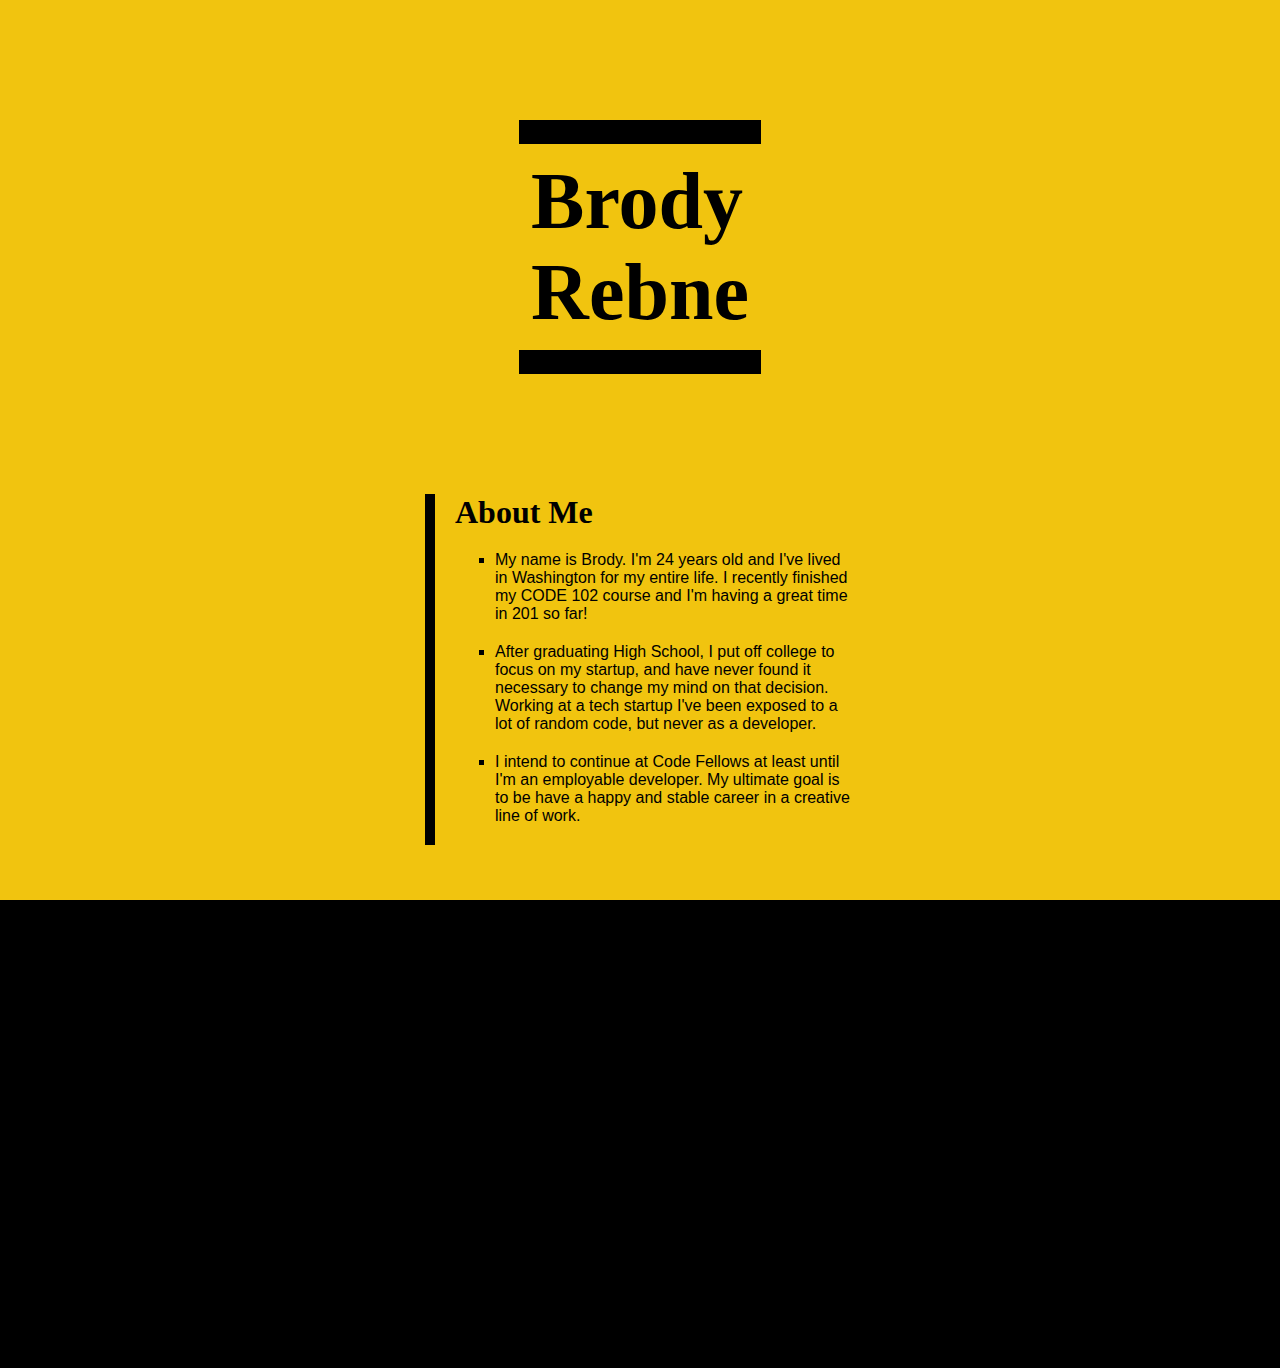
<file: index.html>
<!DOCTYPE html>
<html>
    <head>
        <title>About Brody</title>
        <link rel="stylesheet" type="text/css" href="02/style.css">
        <link rel="icon" type="image/png" href="02/favicon.png">
    </head>
    <body>
      <header>
        <h1 id="title">Brody Rebne</h1>
      </header>
      <main>
        <article id="about" class="light">
          <h2>About Me</h2>
          <ul>
            <li>My name is Brody. I'm 24 years old and I've lived in Washington for my entire life. I recently finished my CODE 102 course and I'm having a great time in 201 so far!</li>
            <li>After graduating High School, I put off college to focus on my startup, and have never found it necessary to change my mind on that decision. Working at a tech startup I've been exposed to a lot of random code, but never as a developer.</li>
            <li>I intend to continue at Code Fellows at least until I'm an employable developer. My ultimate goal is to be have a happy and stable career in a creative line of work.</li>
          </ul>
        </article>
        <article id="movies" class="light">
          <h2>My Favorite Movies</h2>
          <ol>
            <li><em>Mon Oncle</em> (1958, dir. Jacques Tati)</li>
            <li><em>Metropolis</em> (1927, dir. Fritz Lang)</li>
            <li><em>2001: A Space Odyssey</em> (1968, dir. Stanley Kubrick)</li>
            <li><em>The Empire Strikes Back</em> (1980, dir. Irvin Kershner)</li>
            <li><em>Mulholland Dr.</em> (2001, dir. David Lynch)</li>
            <li><em>The Thing</em> (1982, dir. John Carpenter)</li>
            <li><em>The Seventh Seal</em> (1957, dir. Ingmar Bergman)</li>
            <li><em>Flash Gordon</em> (1980, dir. Mike Hodges)</li>
            <li><em>True Stories</em> (1986, dir. David Byrne)</li>
            <li><em>Good Time</em> (2017, dir. Josh & Benny Safdie)</li>
          </ol>
        </article>
      </main>
      <!-- <div id="pageborder"></div> -->
      <script src="02/app.js"></script>
    </body>
</html>
</file>
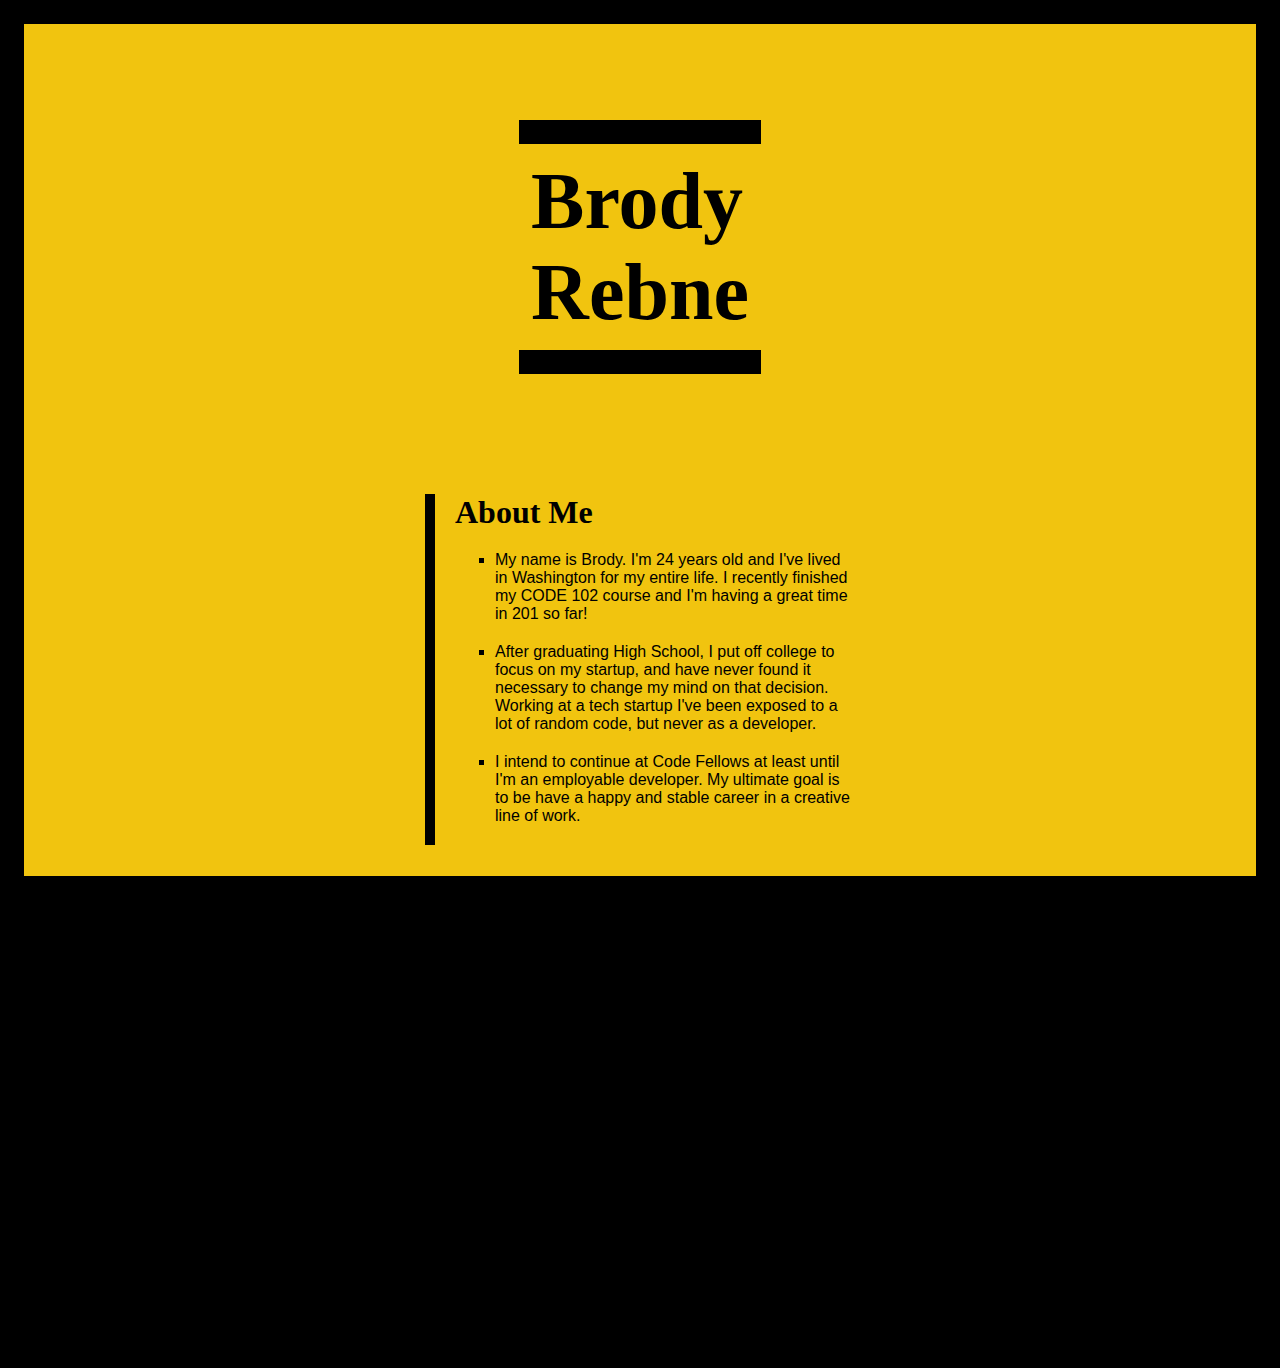
<file: 02/index.html>
<!DOCTYPE html>
<html>
    <head>
        <title>Lab 02</title>
        <link rel="stylesheet" type="text/css" href="style.css">
    </head>
    <body>
      <header>
        <h1 id="title">Brody Rebne</h1>
      </header>
      <main>
        <article id="about" class="light">
          <h2>About Me</h2>
          <ul>
            <li>My name is Brody. I'm 24 years old and I've lived in Washington for my entire life. I recently finished my CODE 102 course and I'm having a great time in 201 so far!</li>
            <li>After graduating High School, I put off college to focus on my startup, and have never found it necessary to change my mind on that decision. Working at a tech startup I've been exposed to a lot of random code, but never as a developer.</li>
            <li>I intend to continue at Code Fellows at least until I'm an employable developer. My ultimate goal is to be have a happy and stable career in a creative line of work.</li>
          </ul>
        </article>
        <article id="movies" class="light">
          <h2>My Favorite Movies</h2>
          <ol>
            <li><em>Mon Oncle</em> (1958, dir. Jacques Tati)</li>
            <li><em>Metropolis</em> (1927, dir. Fritz Lang)</li>
            <li><em>2001: A Space Odyssey</em> (1968, dir. Stanley Kubrick)</li>
            <li><em>The Empire Strikes Back</em> (1980, dir. Irvin Kershner)</li>
            <li><em>Mulholland Dr.</em> (2001, dir. David Lynch)</li>
            <li><em>The Thing</em> (1982, dir. John Carpenter)</li>
            <li><em>The Seventh Seal</em> (1957, dir. Ingmar Bergman)</li>
            <li><em>Flash Gordon</em> (1980, dir. Mike Hodges)</li>
            <li><em>True Stories</em> (1986, dir. David Byrne)</li>
            <li><em>Good Time</em> (2017, dir. Josh & Benny Safdie)</li>
          </ol>
        </article>
      </main>
      <div id="pageborder"></div>
      <!-- <script src="app.js"></script> -->
    </body>
</html>
</file>
<file: 02/style.css>
html {
  overflow: auto;
  height: 100%;
  background-color: #000;
}

body {
  overflow: auto;
  margin: 0;
  width: 100%;
  height: 100%;
  background-color: #f1c40f;
}

#pageborder {
  position: fixed;
  top: 0;
  left: 0;
  bottom: 0;
  right: 0;
  border: 24px solid #000;
  width: auto;
  height: auto;
}

h1 {
  text-decoration: none;
  margin: 120px auto;
  border-top: 24px solid #000;
  border-bottom: 24px solid #000;
  padding: 12px;
  width: min-content;
  font-family: Cambria, Cochin, Georgia, Times, 'Times New Roman', serif;
  font-size: 60pt;
  color: #000;
}

h2 {
  margin: 0;
  margin-bottom: 20px;
  font-family: Cambria, Cochin, Georgia, Times, 'Times New Roman', serif;
  font-size: 24pt;
  color: #000;
}

article {
  margin: 0 auto 70px auto;
  border-left: 10px solid #000;
  padding-left: 20px;
  width: 30%;
  min-width: 400px;
}

li {
  font-family: 'Lucida Sans', 'Lucida Sans Regular', 'Lucida Grande', 'Lucida Sans Unicode', Geneva, Verdana, sans-serif;
  color: #000;
}

ul li {
  padding-bottom: 20px;
  list-style-type: square;
}

ol li {
  padding-bottom: 10px;
  list-style-type: armenian;
}

em {
  font-weight: bold;
}
</file>
